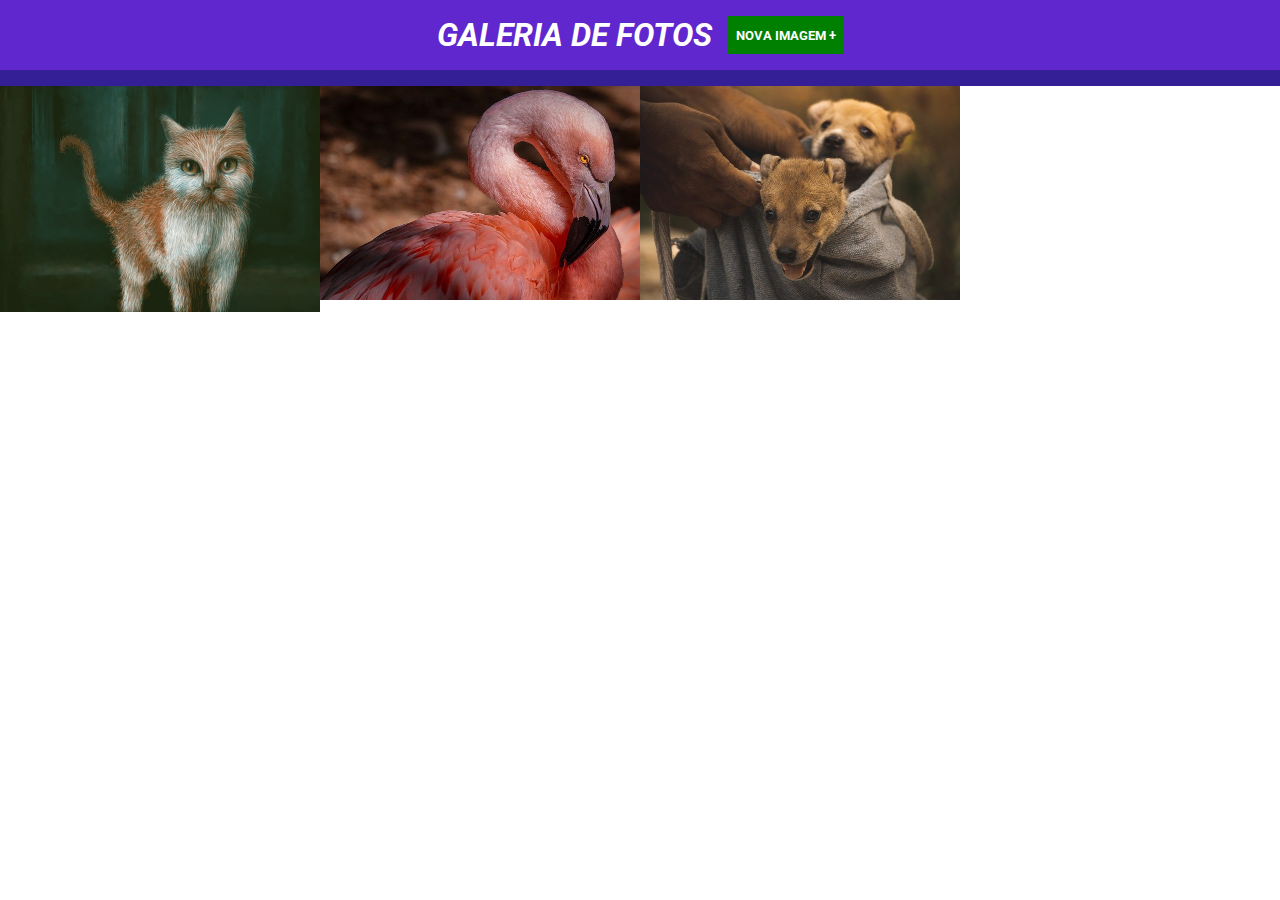
<file: index.html>
<!DOCTYPE html>
<html lang="pt-br">

<head>
  <meta charset="UTF-8">
  <meta name="viewport" content="width=device-width, initial-scale=1.0">
  <title>jQuery</title>
  <link rel="preconnect" href="https://fonts.googleapis.com">
  <link rel="preconnect" href="https://fonts.gstatic.com" crossorigin>
  <link href="https://fonts.googleapis.com/css2?family=Roboto:wght@400;700&display=swap" rel="stylesheet">
  <link rel="stylesheet" href="main.css">
</head>

<body>
  <header>
  <h1>Galeria de fotos</h1>
  <button type="button">Nova Imagem +</button>
  </header>
  <form>
    <h2>Inserir nova Imagem</h2>
    <input type="url" id="endereco-imagem-nova" required placeholder="URL da imagem"/>
    <button type="submit">Adicionar</button>
    <button type="reset" id="botao-cancelar"> Cancelar</button>
   </form>
   <ul>
    <li>
      <img src="./images/foto1.jpg" alt='pintura de um gato'/>
      <div class="overlay-imagem-link">
        <a href="./images/foto1.jpg" title="Ver imagem em tamanho real"  targer="_blank">
          Ver imagem em tamanho real
        </a>
      </div>
    </li>
    <li>
      <img src="./images/foto2.jpg" alt='pintura de um gato'/>
      <div class="overlay-imagem-link">
        <a href="./images/foto2.jpg" title="Ver imagem em tamanho real"  targer="_blank">
          Ver imagem em tamanho real
        </a>
      </div>
    </li>
    <li>
      <img src="./images/foto3.jpg" alt='pintura de um gato'/>
      <div class="overlay-imagem-link">
        <a href="./images/foto3.jpg" title="Ver imagem em tamanho real"  targer="_blank">
          Ver imagem em tamanho real
        </a>
      </div>
    </li>
   </ul>
   <script src="https://code.jquery.com/jquery-3.7.0.min.js"></script>
   <script src="script.js"></script>
</body>

</html>
</file>
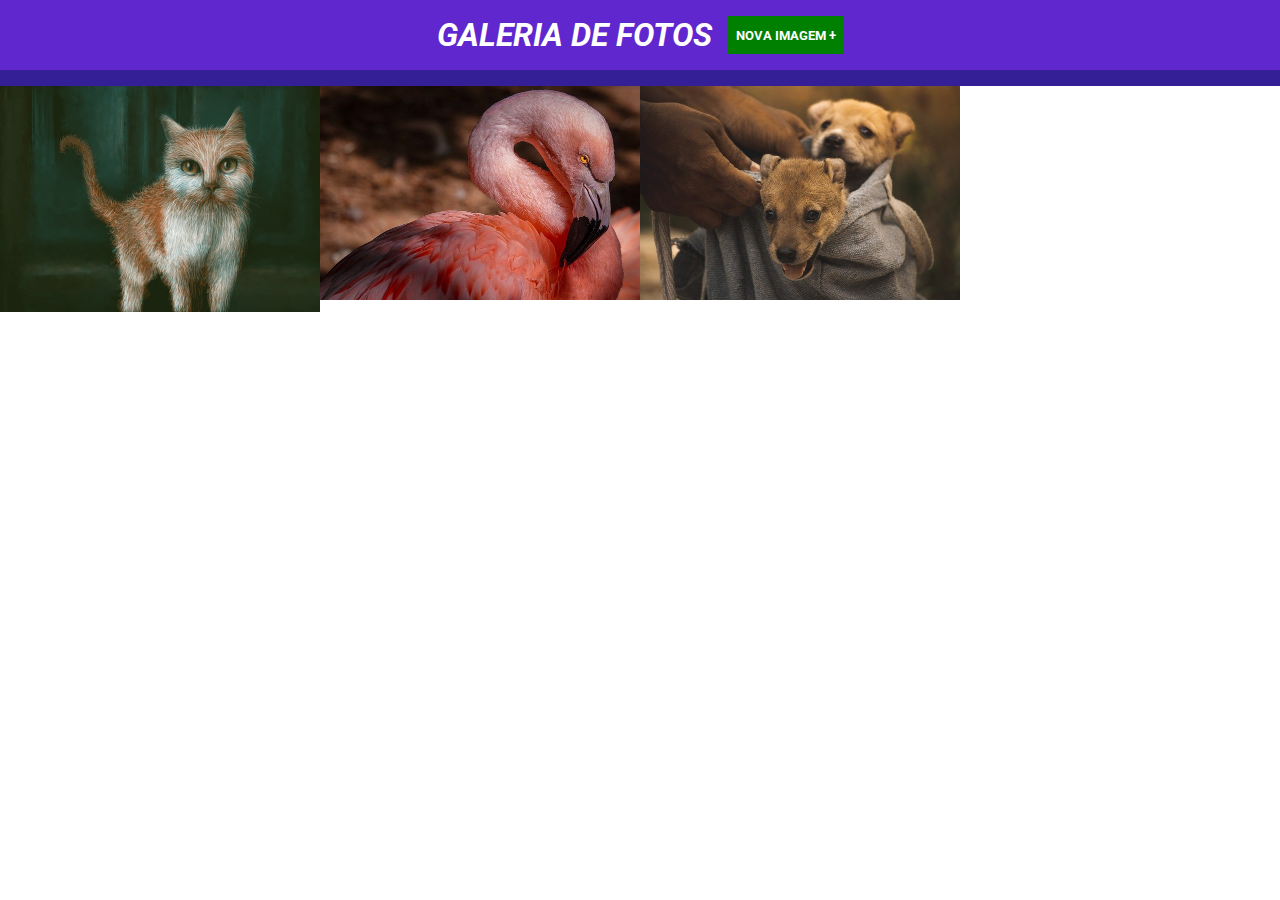
<file: index (8).html>
<!DOCTYPE html>
<html lang="pt-br">

<head>
  <meta charset="UTF-8">
  <meta name="viewport" content="width=device-width, initial-scale=1.0">
  <title>jQuery</title>
  <link rel="preconnect" href="https://fonts.googleapis.com">
  <link rel="preconnect" href="https://fonts.gstatic.com" crossorigin>
  <link href="https://fonts.googleapis.com/css2?family=Roboto:wght@400;700&display=swap" rel="stylesheet">
  <link rel="stylesheet" href="main.css">
</head>

<body>
  <header>
  <h1>Galeria de fotos</h1>
  <button type="button">Nova Imagem +</button>
  </header>
  <form>
    <h2>Inserir nova Imagem</h2>
    <input type="url" id="endereco-imagem-nova" required placeholder="URL da imagem"/>
    <button type="submit">Adicionar</button>
    <button type="reset" id="botao-cancelar"> Cancelar</button>
   </form>
   <ul>
    <li>
      <img src="./images/foto1.jpg" alt='pintura de um gato'/>
      <div class="overlay-imagem-link">
        <a href="./images/foto1.jpg" title="Ver imagem em tamanho real"  targer="_blank">
          Ver imagem em tamanho real
        </a>
      </div>
    </li>
    <li>
      <img src="./images/foto2.jpg" alt='pintura de um gato'/>
      <div class="overlay-imagem-link">
        <a href="./images/foto2.jpg" title="Ver imagem em tamanho real"  targer="_blank">
          Ver imagem em tamanho real
        </a>
      </div>
    </li>
    <li>
      <img src="./images/foto3.jpg" alt='pintura de um gato'/>
      <div class="overlay-imagem-link">
        <a href="./images/foto3.jpg" title="Ver imagem em tamanho real"  targer="_blank">
          Ver imagem em tamanho real
        </a>
      </div>
    </li>
   </ul>
   <script src="https://code.jquery.com/jquery-3.7.0.min.js"></script>
   <script src="script.js"></script>
</body>

</html>
</file>
<file: main.css>
* {
    margin: 0;
    padding: 0;
    box-sizing: border-box;
    font-family: roboto, sans-serif;
}

header {
    background-color: #5f27cd;
    padding: 16px 0;
    color: white;
    display: flex;
    border-bottom: 16px solid #341f97;
    justify-content: center;
    text-transform: uppercase;
    font-style: italic;
}

header button {
    margin-left: 16px;
}

form {
    background-color: #cbd6e5;
    padding: 24px 0;
    text-align: center;
    display: none;
}

form h2 {
    margin-bottom: 16px;
}

input, button {
    padding: 8px;
}

button {
    background-color: green;
    border: none;
    cursor: pointer;
    font-weight: bold;
    text-transform: Uppercase;
    color: white;
}

#botao-cancelar {
    background-color: red;
}

ul{
    display: flex;
    flex-wrap: wrap;
}

ul li {
    max-width: 25%;
    list-style: none;
    position: relative;
    max-height: 280px;
    overflow-y: hidden;
}

ul li img {
    width: 100%;
}

.overlay-imagem-link {
    padding: 16px;
    background-color: rgba(0,0,0,0.7);
    position: absolute;
    bottom:0;
    left: 0;
    width: 100%;
    opacity: 0;
    transition: all ease .5s;
}

.overlay-imagem-link a {
    color: #fff;
    text-decoration: none;
}

ul li:hover .overlay-imagem-link {
    opacity: 1;
}
</file>
